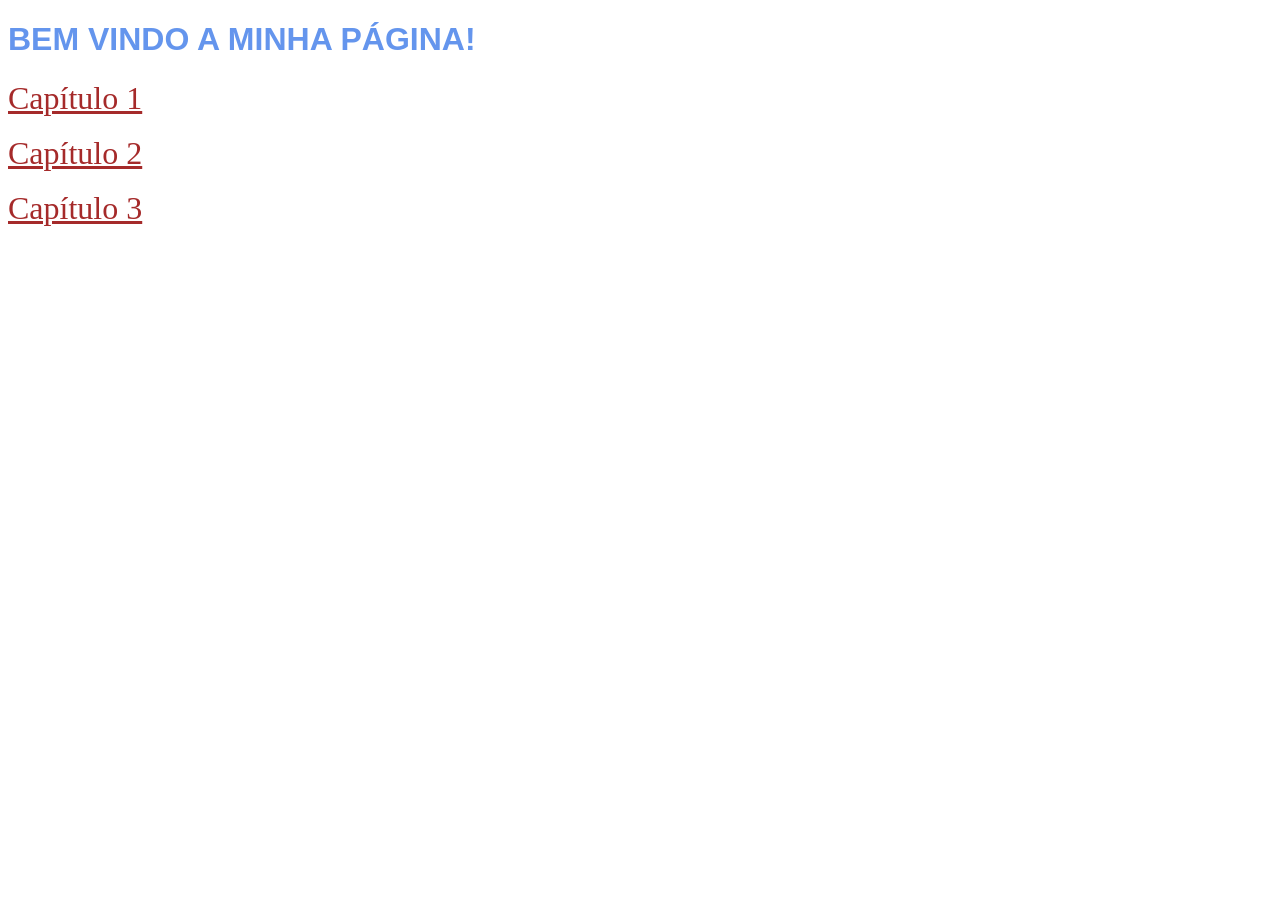
<file: index.html>
<!DOCTYPE html>
<html lang="pt-br">

<head>
    <meta charset="UTF-8">
    <meta name="viewport" content="width=device-width, initial-scale=1.0">
    <title>Aula 10</title>
    <link rel="stylesheet" href="./style.css">
</head>

<body>
    <div>  <h1 style="color: cornflowerblue; font-family: Verdana, Geneva, Tahoma, sans-serif; font-size: xx-large;">BEM VINDO A MINHA PÁGINA!</h1>
    <a id="link" href="./pgcp1.html">Capítulo 1</a><br><br>
    <a id="link" href="./pgcp2.html">Capítulo 2</a><br><br>
    <a id="link" href="./pgcp3.html">Capítulo 3</a>
</div>
  
    




</body>

</html>
</file>
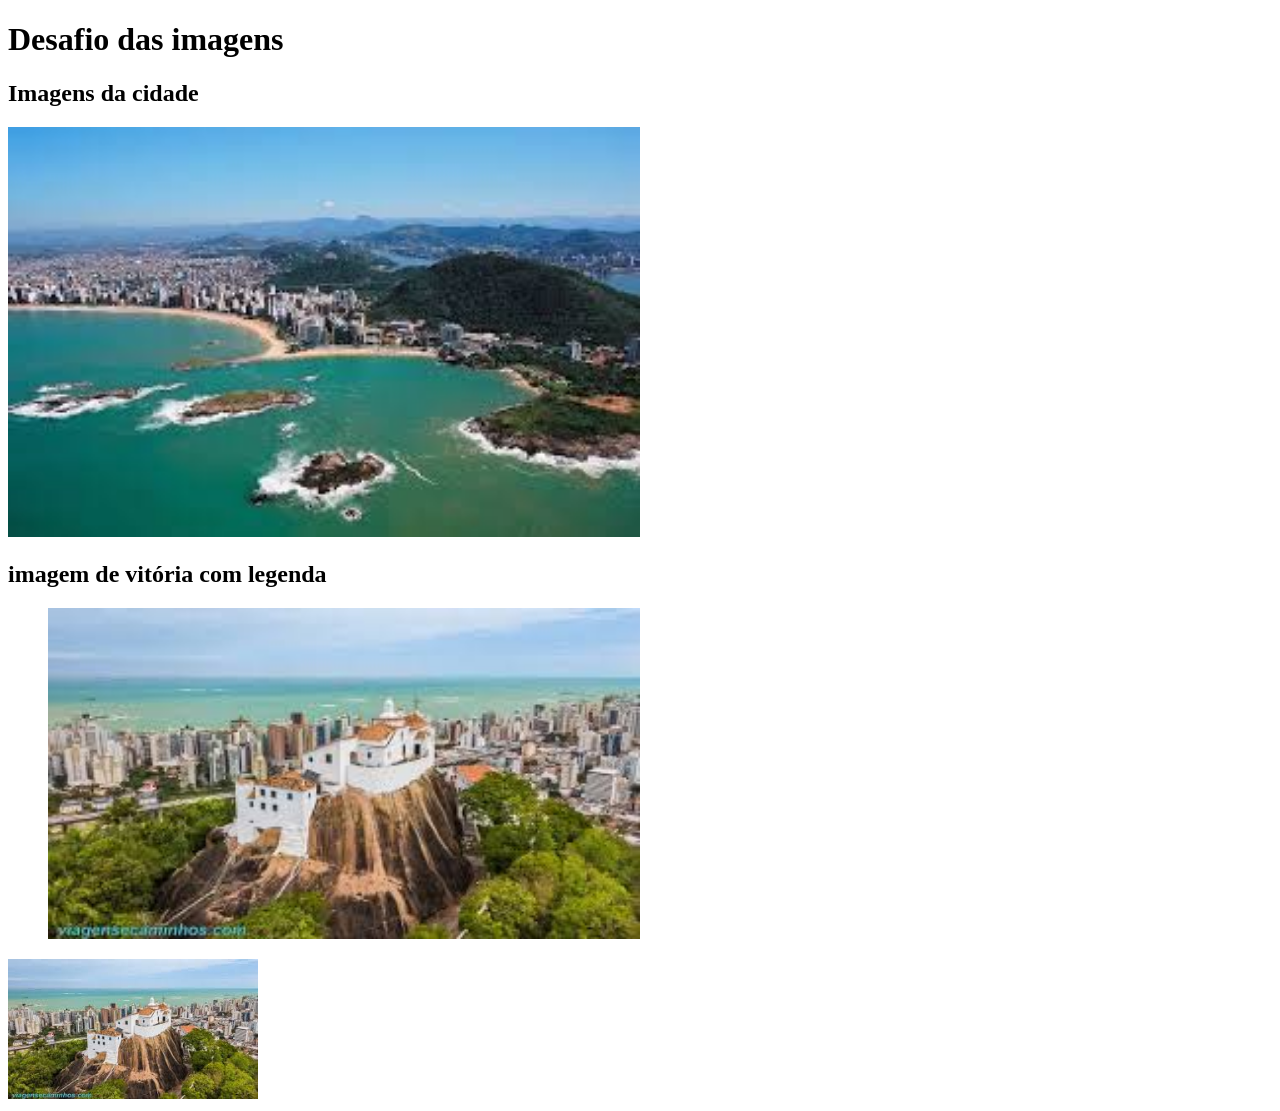
<file: AULA 02/index.html>
<!DOCTYPE html>
<html lang="pt-br">
<head>
    <meta charset="UTF-8">
    <meta name="viewport" content="width=], initial-scale=1.0">
    <title>Aula 02</title>
    <link rel="stylesheet" href="favicon-32x32.png">
</head>
<body>
    <h1>Desafio das imagens</h1>
    <h2>Imagens da cidade</h2>
    <img src="img vila velha.jpg" alt="imagem da bahia de vila velha" width="50%">
    <br>
    <h2>imagem de vitória com legenda</h2>
    <figure>
        <img src="convento legendado.jpg" alt="convento vila velha" width="50%">
    </figure>

<picture>
    <source srcset="img vila velha.jpg" media="(min-widht: 400px)">
    <img src="convento legendado.jpg" alt="convento com legenda" width="250px">
</picture>
    
 </picture>

</body>
</html>
</file>
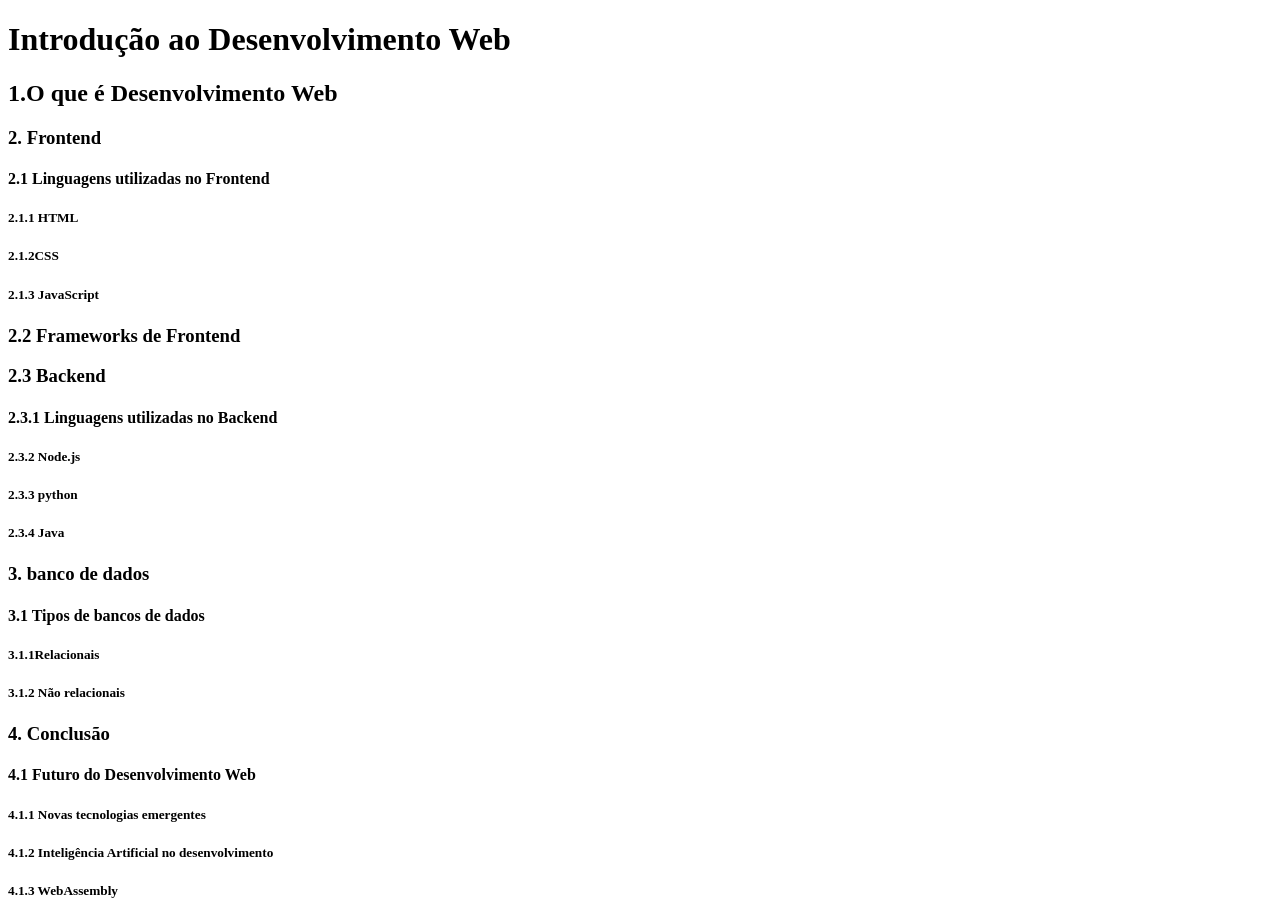
<file: AULA 03/index.html>
<!DOCTYPE html>
<html lang="pt-br">
<head>
    <meta charset="UTF-8">
    <meta name="viewport" content="width=device-width, initial-scale=1.0">
    <title>Aula 03</title>
</head>
<body>
    <h1>Introdução ao Desenvolvimento Web</h1>
    <h2>1.O que é Desenvolvimento Web</h2>
    <h3>2. Frontend</h3>
    <h4>2.1 Linguagens utilizadas no Frontend</h4>
    <h5>2.1.1 HTML</h5>
    <h5>2.1.2CSS</h5>
    <h5>2.1.3 JavaScript</h5>
    <h3>2.2 Frameworks de Frontend</h3>
    <h3>2.3 Backend</h3>
    <h4>2.3.1 Linguagens utilizadas no Backend</h4>
    <h5>2.3.2 Node.js</h5>
    <h5>2.3.3 python</h5>
    <h5>2.3.4 Java</h5>
    <h3>3. banco de dados</h3>
    <h4>3.1 Tipos de bancos de dados</h4>  
    <h5>3.1.1Relacionais</h5>
    <h5>3.1.2 Não relacionais</h5>
    <h3>4. Conclusão</h3>
    <h4>4.1 Futuro do Desenvolvimento Web</h4>
    <h5>4.1.1 Novas tecnologias emergentes</h5>
    <h5>4.1.2 Inteligência Artificial no desenvolvimento</h5>
    <h5>4.1.3 WebAssembly</h5>

    

    

</body>
</html>
</file>
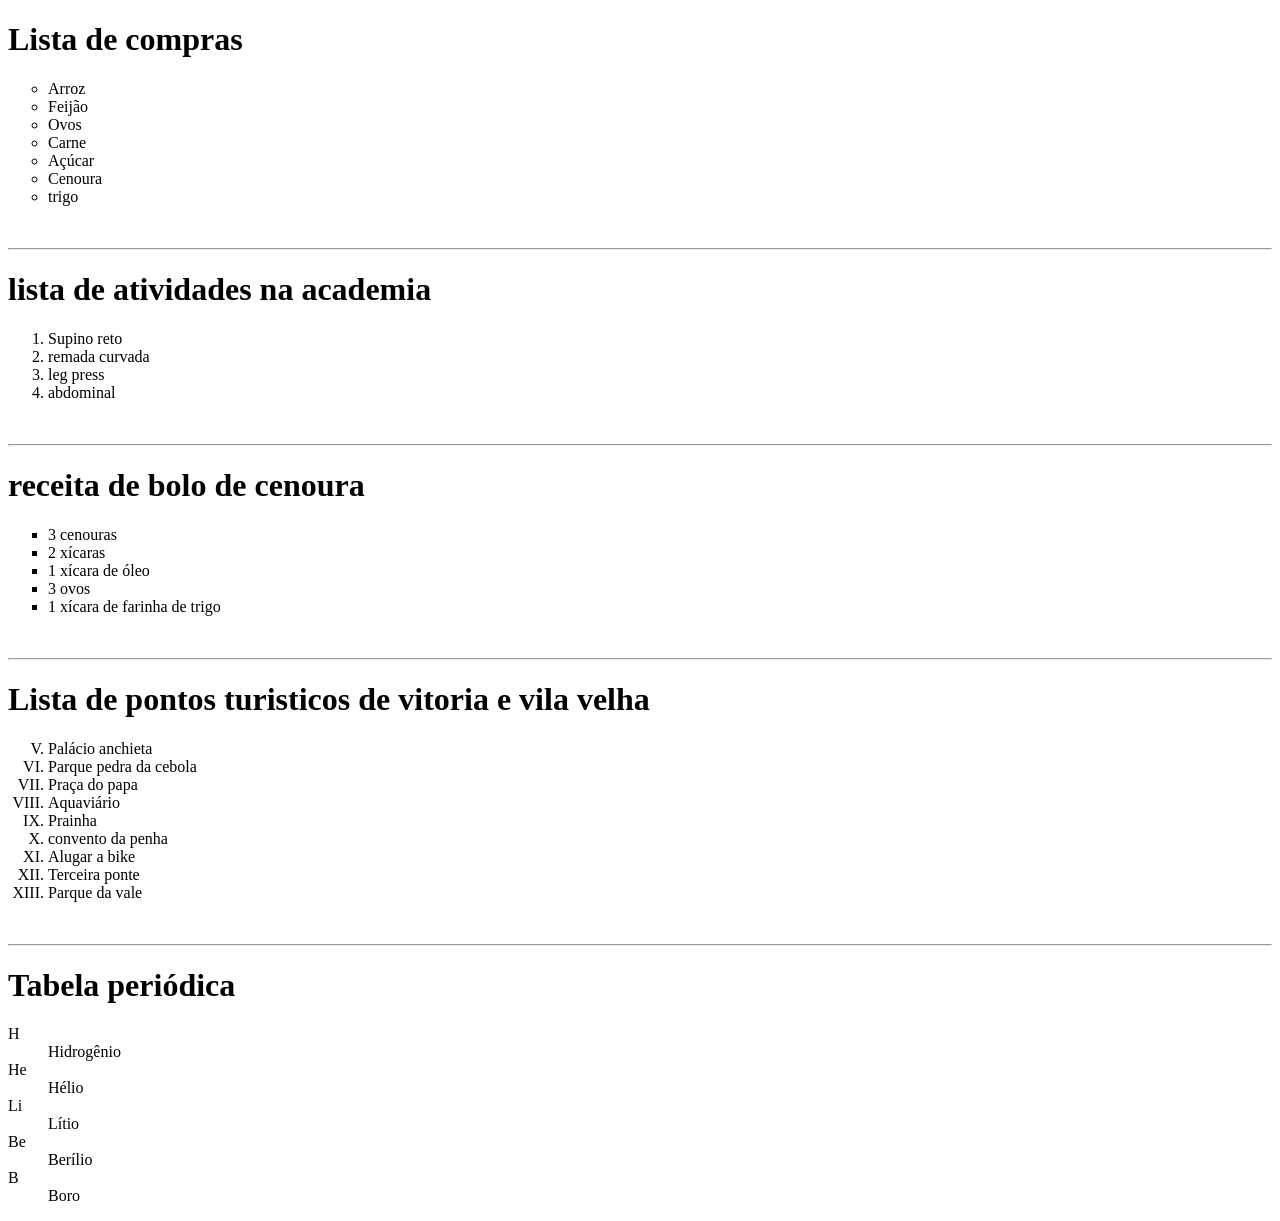
<file: Aula 05/index.html>
<!DOCTYPE html>
<html lang="pr-br">

<head>
    <meta charset="UTF-8">
    <meta name="viewport" content="width=device-width, initial-scale=1.0">
    <title>Aula 05</title>
</head>

<body>
    <h1>
        Lista de compras
    </h1>
    <ul type="Circle">
        <li>Arroz</li>
        <li>Feijão</li>
        <li>Ovos</li>
        <li>Carne</li>
        <li>Açúcar</li>
        <li>Cenoura</li>
        <li>trigo</li>
    </ul>
    <br>
    <hr>
    <h1>lista de atividades na academia</h1>
    <ol type="1" start="1">
        <li>Supino reto</li>
        <li>remada curvada</li>
        <li>leg press</li>
        <li>abdominal</li>
    </ol>
    <br>
    <hr>
    <h1>receita de bolo de cenoura</h1>
    <ul type="square">
        <li>3 cenouras</li>
        <li>2 xícaras</li>
        <li>1 xícara de óleo</li>
        <li>3 ovos</li>
        <li>1 xícara de farinha de trigo</li>
    </ul>
    <br>
    <hr>
    <h1>Lista de pontos turisticos de vitoria e vila velha</h1>
    <ol type="I" start="5">
        <li>Palácio anchieta</li>
        <li>Parque pedra da cebola</li>
        <li>Praça do papa</li>
        <li>Aquaviário</li>
        <li>Prainha</li>
        <li>convento da penha</li>
        <li>Alugar a bike</li>
        <li>Terceira ponte</li>
        <li>Parque da vale </li>
    </ol>
    <br>
    <hr>
   <h1>Tabela periódica</h1>
    <dl>
        <dt>H</dt>
        <dd>Hidrogênio</dd>
        
        <dt>He</dt>
        <dd>Hélio</dd>
        
        <dt>Li</dt>
        <dd>Lítio</dd>
        
        <dt>Be</dt>
        <dd>Berílio</dd>
        
        <dt>B</dt>
        <dd>Boro</dd>
    </dl>

</body>
</html>

</body>

</html>
</file>
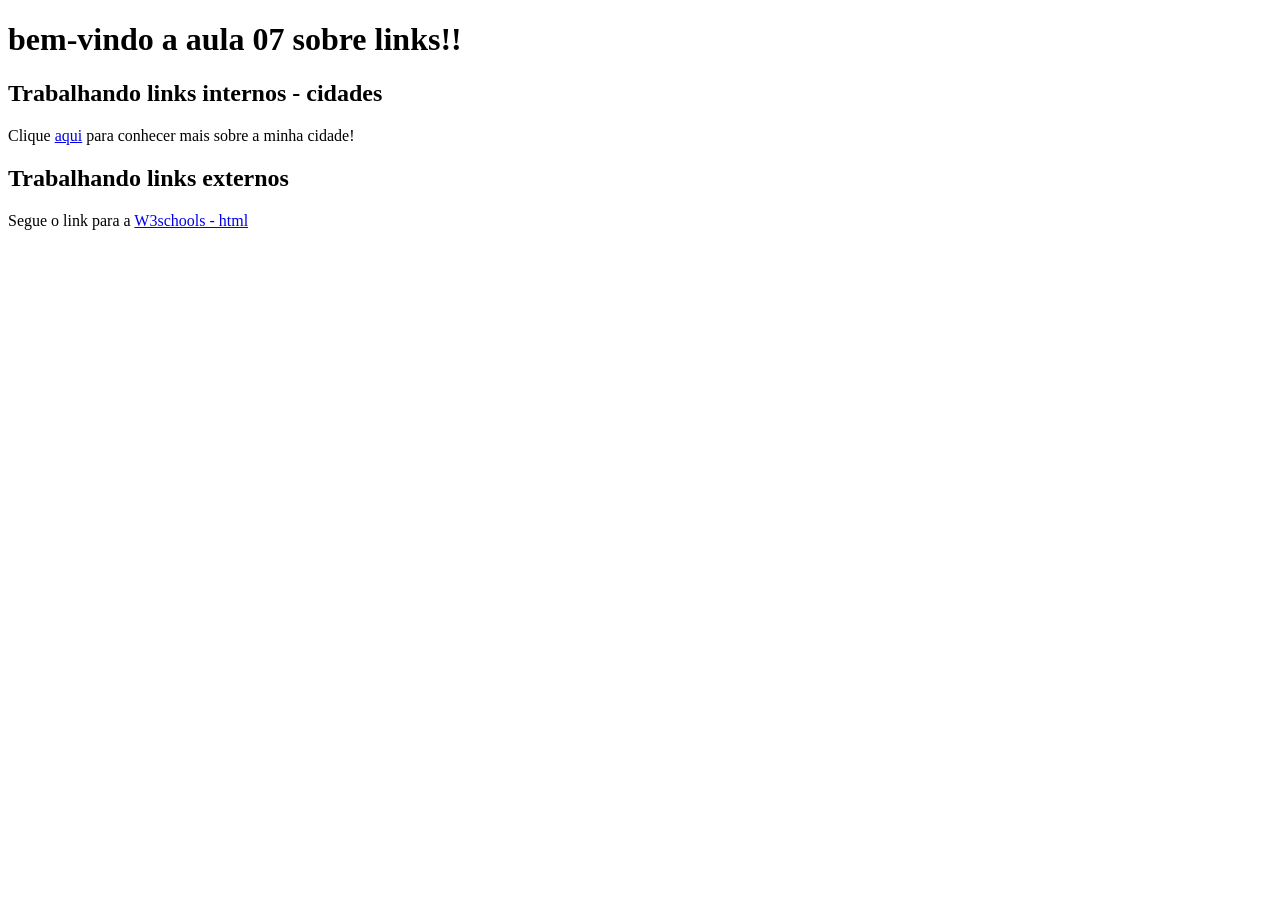
<file: aula 07/index.html>
<!DOCTYPE html>
<html lang="pt-br">

<head>
    <meta charset="UTF-8">
    <meta name="viewport" content="width=device-width, initial-scale=1.0">
    <title>Aula 07</title>
</head>

<body>
    <h1> bem-vindo a aula 07 sobre links!!</h1>
    <h2>Trabalhando links internos - cidades</h2>

    <p>Clique <a href="cidades/cidade.html">aqui</a> para conhecer mais sobre a minha cidade!</p>
    <h2> Trabalhando links externos</h2>
    <p>Segue o link para a <a href="https://www.w3schools.com/" target="_blank">W3schools - html</a></p>

</body>

</html>
</file>
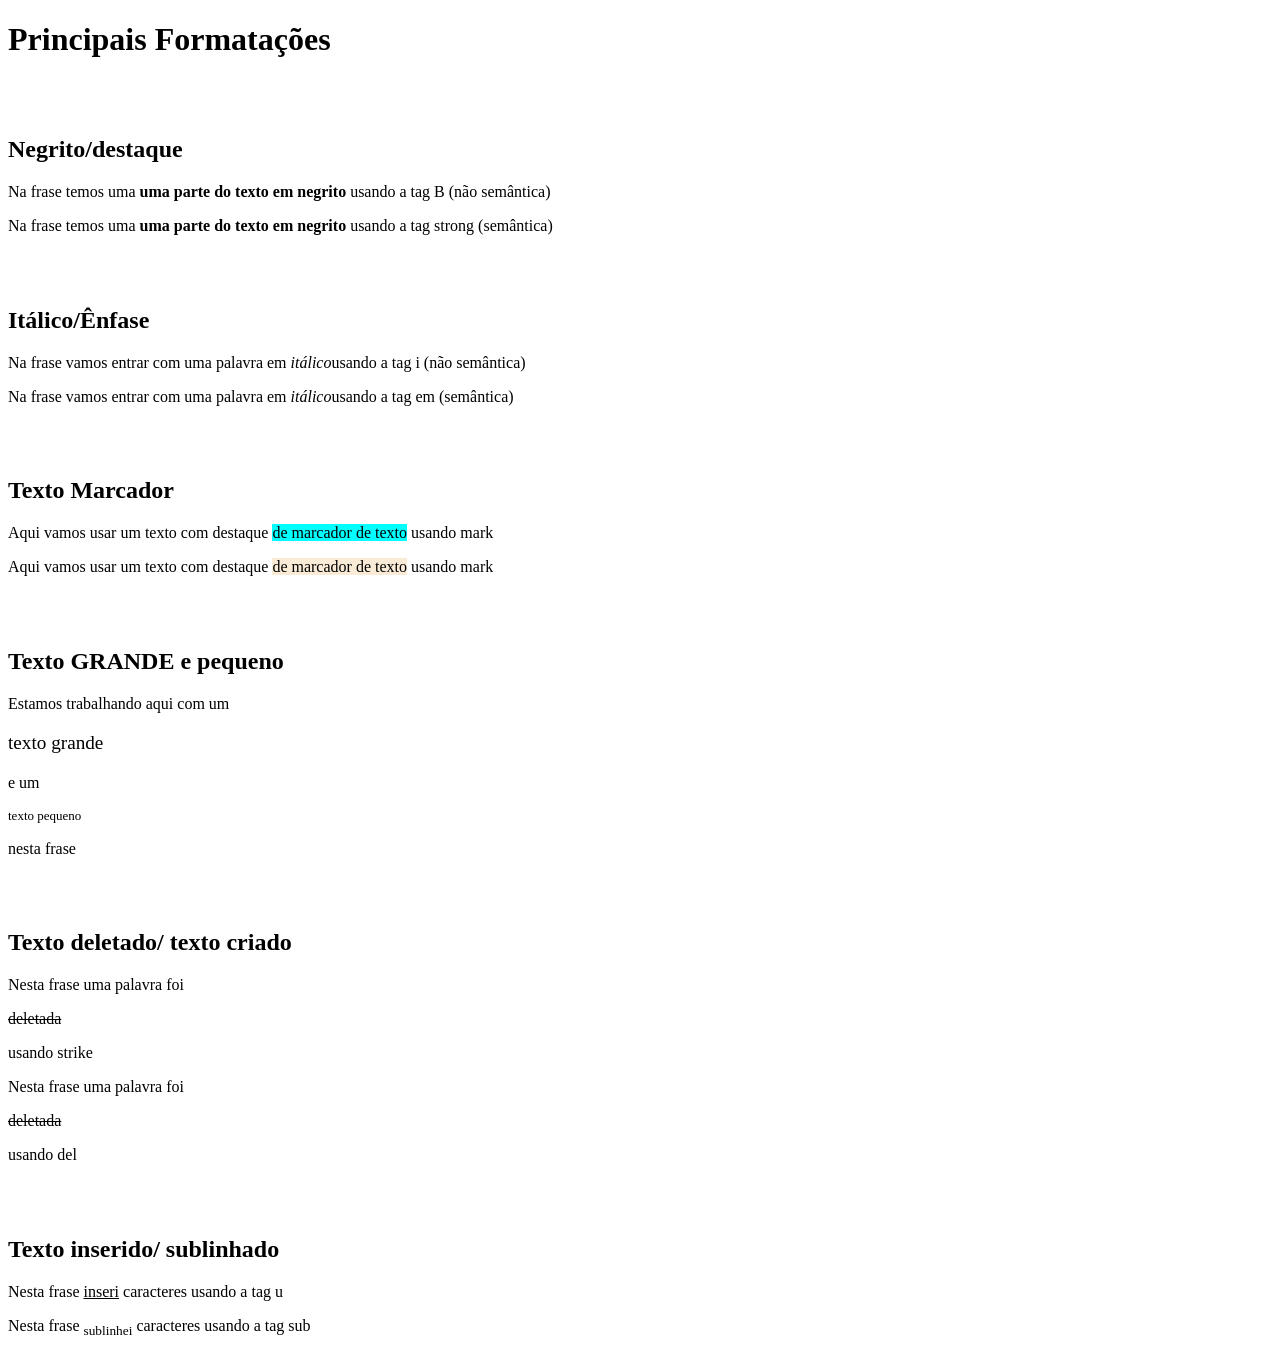
<file: AULA 4/index.html>
<!DOCTYPE html>
<html lang="pt-br">
<head>
    <meta charset="UTF-8">
    <meta name="viewport" content="width=device-width, initial-scale=1.0">
    <title>Aula 04</title>
</head>
<body>
    <h1>Principais Formatações</h1>
    <br><br>
    <h2> Negrito/destaque</h2>
    <p>Na frase temos uma <b>uma parte do texto em negrito</b> usando a tag B (não semântica)</p>
    <p>Na frase temos uma <strong>uma parte do texto em negrito</strong> usando a tag strong (semântica)</p>
    <br><br>
    <h2>Itálico/Ênfase</h2>
    <p>Na frase vamos entrar com uma palavra em <i>itálico</i>usando a tag i (não semântica)</p>
    <p>Na frase vamos entrar com uma palavra em <em>itálico</em>usando a tag em (semântica)</p>
    <br><br>
    <h2>Texto Marcador</h2>
    <p>Aqui vamos usar um texto com destaque <mark style="background-color: aqua;">de marcador de texto</mark> usando mark</p>
     <p>Aqui vamos usar um texto com destaque <mark style="background-color: antiquewhite;">de marcador de texto</mark> usando mark</p>
     <br><br>
     <h2>Texto GRANDE e pequeno</h2>
     <p>Estamos trabalhando aqui com um<p style="font-size: larger;">texto grande<p><p>e um<p><p style="font-size: small;">texto pequeno<p><p>nesta frase</p>
     <br><br>
     <h2>Texto deletado/ texto criado</h2>
     <p>Nesta frase uma palavra foi</p><p><strike>deletada</strike></p><p>usando strike</p>
     <p>Nesta frase uma palavra foi</p><p><del>deletada</del></p><p>usando del</p>
     <br><br>
     <h2>Texto inserido/ sublinhado</h2>
     <p>Nesta frase <u>inseri</u> caracteres usando a tag u</p>
    <p>Nesta frase <sub>sublinhei</sub> caracteres usando a tag sub </p>


    

</body>
</html>
</file>
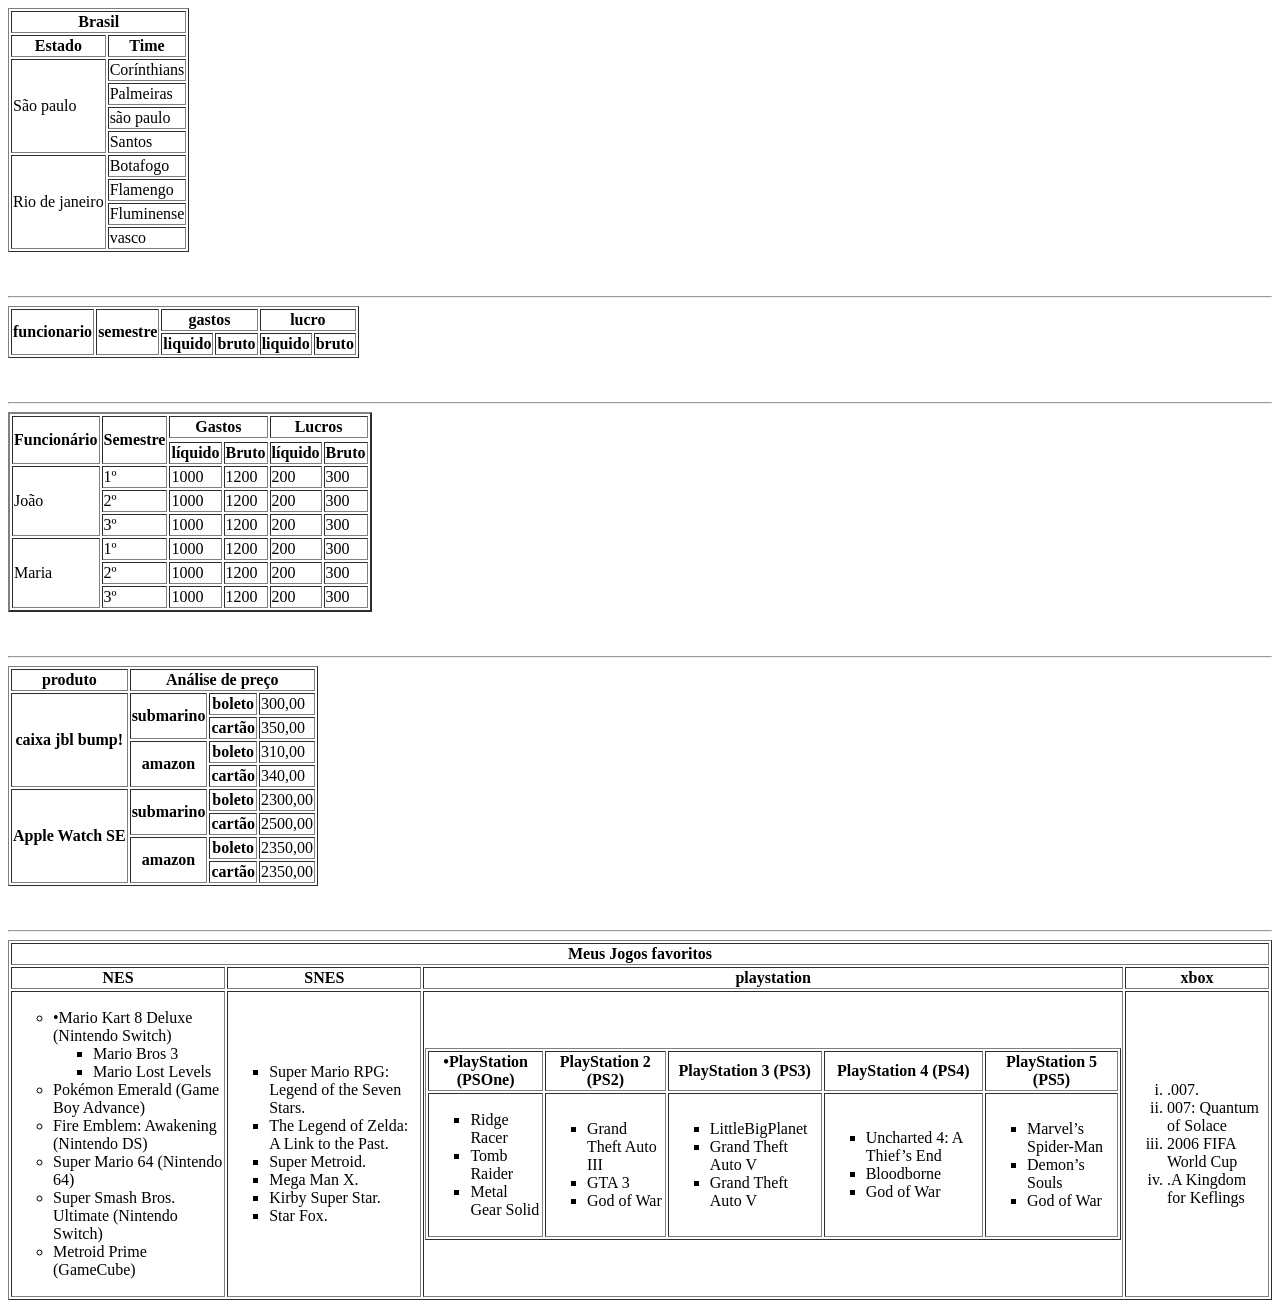
<file: AULA-06/index.html>
<!DOCTYPE html>
<html lang="pt-br">

<head>
    <meta charset="UTF-8">
    <meta name="viewport" content="width=device-width, initial-scale=1.0">
    <title>Aula 06</title>
</head>

<body>

    <table border="1">
        <thead>
            <tr>
                <th colspan="2">Brasil</th>
            </tr>
            <tr>
                <th>Estado</th>
                <th>Time</th>
            </tr>
        </thead>
        <tbody>
            <tr>
                <td rowspan="4">São paulo</td>
                <td>Corínthians</td>
            </tr>
            <tr>
                <td>Palmeiras</td>
            </tr>
            <tr>
                <td>são paulo</td>
            </tr>
            <tr>
                <td>Santos</td>
            </tr>
            <tr>
                <td rowspan="4">Rio de janeiro</td>
                <td>Botafogo</td>
            </tr>
            <tr>
                <td>Flamengo</td>
            </tr>
            <tr>
                <td>Fluminense</td>
            </tr>
            <tr>
                <td>vasco</td>
            </tr>
        </tbody>

    </table>
    <br><br>
    <hr>
    <table border="1">
        <thead>
            <tr>
                <th rowspan="2">funcionario</th>
                <th rowspan="2">semestre</th>
                <th colspan="2">gastos</th>
                <th colspan="2">lucro</th>
            </tr>
            <tr>
                <th>liquido</th>
                <th>bruto</th>
                <th>liquido</th>
                <th>bruto</th>
            </tr>
        </thead>
    </table>

    <br><br>
    <hr>
    <table border="2">
        <thead>
            <tr>
                <th rowspan="3">Funcionário</th>
                <th rowspan="3">Semestre</th>
                <th colspan="2">Gastos</th>
                <th colspan="2">Lucros</th>
            <tr>
            <tr>
                <th>líquido</th>
                <th>Bruto</th>
                <th>líquido</th>
                <th>Bruto</th>
            </tr>
        </thead>
        <tbody>
            <tr>
                <td rowspan="3">João</td>
                <td>1º</td>
                <td>1000</td>
                <td>1200</td>
                <td>200</td>
                <td>300</td>
            </tr>
            <tr>
                <td>2º</td>
                <td>1000</td>
                <td>1200</td>
                <td>200</td>
                <td>300</td>

            </tr>
            <tr>
                <td>3º</td>
                <td>1000</td>
                <td>1200</td>
                <td>200</td>
                <td>300</td>
            </tr>
            <tr>
                <td rowspan="3">Maria</td>
                <td>1º</td>
                <td>1000</td>
                <td>1200</td>
                <td>200</td>
                <td>300</td>
            </tr>
            <tr>
                <td>2º</td>
                <td>1000</td>
                <td>1200</td>
                <td>200</td>
                <td>300</td>

            </tr>
            <tr>
                <td>3º</td>
                <td>1000</td>
                <td>1200</td>
                <td>200</td>
                <td>300</td>
            </tr>
        </tbody>

    </table>

    <br><br>
    <hr>

    <table border="1">
        <tr>
            <th>produto</th>
            <th colspan="3">Análise de preço</th>
        </tr>
        <tr>
            <th rowspan="4">caixa jbl bump!</th>
            <th rowspan="2">submarino</th>
            <th>boleto</th>
            <td>300,00</td>
        </tr>
        <tr>
            <th>cartão</th>
            <td>350,00</td>
        </tr>
        <tr>
            <th rowspan="2">amazon</th>
            <th>boleto</th>
            <td>310,00</td>
        </tr>
        <tr>
            <th>cartão</th>
            <td>340,00</td>
        </tr>

        <tr>
            <th rowspan="4">Apple Watch SE </th>
            <th rowspan="2">submarino</th>
            <th>boleto</th>
            <td>2300,00</td>
        </tr>
        <tr>
            <th>cartão</th>
            <td>2500,00</td>
        </tr>
        <tr>
            <th rowspan="2">amazon</th>
            <th>boleto</th>
            <td>2350,00</td>
        </tr>
        <tr>
            <th>cartão</th>
            <td>2350,00</td>
        </tr>
    </table>

    <br><br>
    <hr>

    <table border="1">
        <thead>
            <tr>
                <th colspan="4">Meus Jogos favoritos</th>
            </tr>
            <tr>
                <th>NES</th>
                <th>SNES</th>
                <th>playstation</th>
                <th>xbox</th>
            </tr>
        </thead>
        <tbody>
            <tr>
                <td>
                    <ul type="circle">
                        <li>•Mario Kart 8 Deluxe (Nintendo Switch)
                            <ul type="square">
                                <li>Mario Bros 3</li>
                                <li>Mario Lost Levels</li>
                            </ul>
                        <li>Pokémon Emerald (Game Boy Advance)</li>
                        <li>Fire Emblem: Awakening (Nintendo DS)</li>
                        <li>Super Mario 64 (Nintendo 64)</li>
                        <li>Super Smash Bros. Ultimate (Nintendo Switch)</li>
                        <li>Metroid Prime (GameCube)</li>
                    </ul>
                </td>
                <td>
                    <ul type="square">
                        <li>Super Mario RPG: Legend of the Seven Stars.</li>
                        <li>The Legend of Zelda: A Link to the Past.</li>
                        <li>Super Metroid.</li>
                        <li>Mega Man X.</li>
                        <li>Kirby Super Star.</li>
                        <li>Star Fox.</li>
                    </ul>
                </td>
                <td>
                    <table border="1">
                        <thead> <tr>
                            <th>•PlayStation (PSOne)</th>
                            <th>PlayStation 2 (PS2)</th>
                            <th>PlayStation 3 (PS3)</th>
                            <th>PlayStation 4 (PS4)</th>
                            <th>PlayStation 5 (PS5)</th>
                        </tr></thead>
                       <tbody></tbody>
                        <tr>
                            <td>
                                <ul type="square">
                                    <li>Ridge Racer</li>
                                    <li>Tomb Raider</li>
                                    <li>Metal Gear Solid</li>
                                </ul>
                            </td>
                            <td>
                                <ul type="square">
                                    <li>Grand Theft Auto III</li>
                                    <li>GTA 3</li>
                                    <li>God of War</li>
                                </ul>
                            </td>
                            <td>
                                <ul type="square">
                                    <li>LittleBigPlanet</li>
                                    <li>Grand Theft Auto V</li>
                                    <li>Grand Theft Auto V</li>
                                </ul>
                            </td>
                            <td>
                                <ul type="square">
                                    <li>Uncharted 4: A Thief’s End</li>
                                    <li>Bloodborne</li>
                                    <li>God of War</li>
                                </ul>
                            </td>
                            <td>
                                <ul type="square">
                                    <li>Marvel’s Spider-Man</li>
                                    <li>Demon’s Souls</li>
                                    <li>God of War</li>
                                </ul>
                            </td>

                        </tr>
                    </table>
                   
                </td>
                <td>
                    <ol type="i">
                        <li>.007.</li>
                        <li>007: Quantum of Solace</li>
                        <li>2006 FIFA World Cup</li>
                        <li>.A Kingdom for Keflings</li>
                    </ol>
                </td>
            </tr>

    </table>
    </tbody>






</body>

</html>
</file>
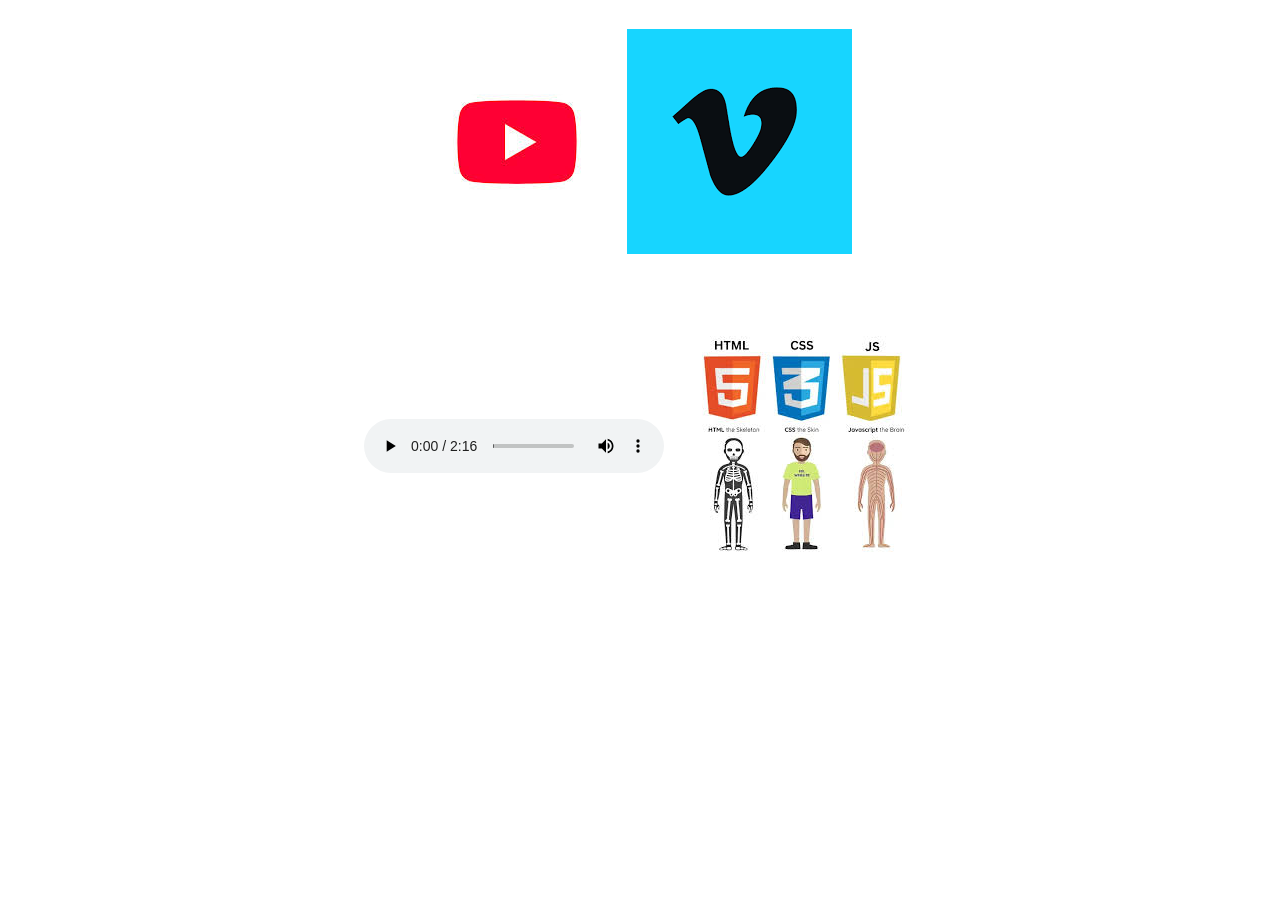
<file: aula_08/index.html>
<!DOCTYPE html>
<html lang="pt-br">

<head>
    <meta charset="UTF-8">
    <meta name="viewport" content="width=device-width, initial-scale=1.0">
    <title>Aula 08</title>
</head>

<body>

    <table align="center" cellspacing="20">
        <tr>
            <td>
                <a href="./video/videoplayback.mp4"><img src="./img/youtube.jfif" alt="logo youtube">
            </td>
            <td> <a href="https://vimeo.com/246638632?fl=pl&fe=sh" target="_blank"><img src="./img/vimeo.png" alt="Logo vimeo"></a></td>
        </tr>
    </table>
    <br><br>
    <table align="center" cellspacing="20">
        <tr>
            <td><audio preload="metadata" controls autoplay loop source src="./audio/hinoflamengo.mp3"></audio>
            </td>
            <td><img src="./img/html_css_js.jpg" alt="imagem linguagens de cod"></td>
        </tr>
    </table>
   
</body>

</html>
</file>
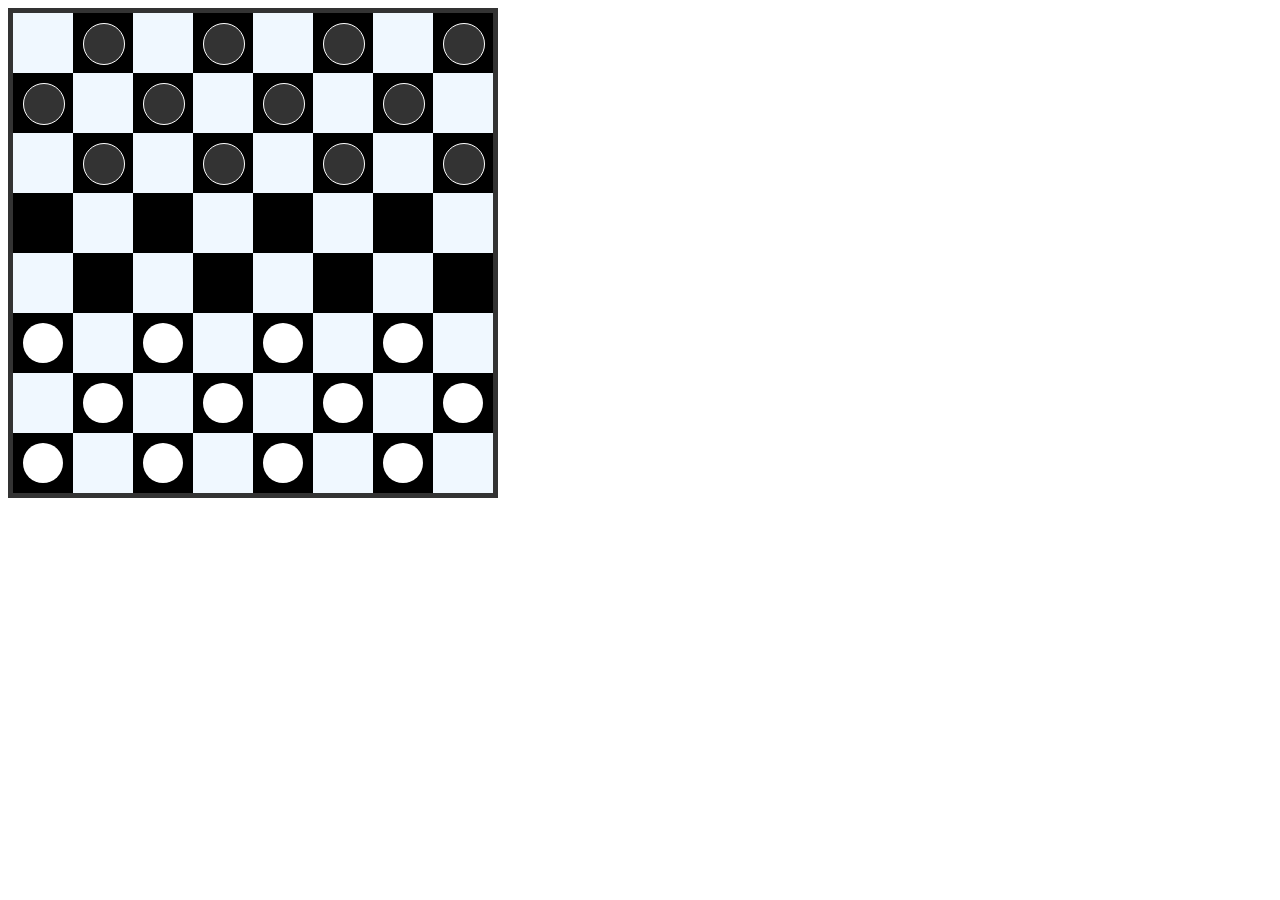
<file: dama/index.html>
<!DOCTYPE html>
<html lang="pt-br">

<head>
    <meta charset="UTF-8">
    <meta name="viewport" content="width=device-width, initial-scale=1.0">
    <title>Daminha</title>
    <link rel="stylesheet" href="./style.css">
</head>

<body>
    <div class="tabuleiro">
        <div class="casa branca"></div>
        <div class="casa preto">
            <div class="peca preta"></div>
        </div>
        <div class="casa branca"></div>
        <div class="casa preto">
            <div class="peca preta"></div>
        </div>
        <div class="casa branca"></div>
        <div class="casa preto">
            <div class="peca preta"></div>
        </div>
        <div class="casa branca"></div>
        <div class="casa preto">
            <div class="peca preta"></div>
        </div>

        <div class="casa preto">
            <div class="peca preta"></div>
        </div>
        <div class="casa branca"></div>
        <div class="casa preto">
            <div class="peca preta"></div>
        </div>
        <div class="casa branca"></div>
        <div class="casa preto">
            <div class="peca preta"></div>
        </div>
        <div class="casa branca"></div>
        <div class="casa preto">
            <div class="peca preta"></div>
        </div>
        <div class="casa branca"></div>

        <div class="casa branca"></div>
        <div class="casa preto">
            <div class="peca preta"></div>
        </div>
        <div class="casa branca"></div>
        <div class="casa preto">
            <div class="peca preta"></div>
        </div>
        <div class="casa branca"></div>
        <div class="casa preto">
            <div class="peca preta"></div>
        </div>
        <div class="casa branca"></div>
        <div class="casa preto">
            <div class="peca preta"></div>
        </div>

        <div class="casa preto"></div>
        <div class="casa branca"></div>
        <div class="casa preto"></div>
        <div class="casa branca"></div>
        <div class="casa preto"></div>
        <div class="casa branca"></div>
        <div class="casa preto"></div>
        <div class="casa branca"></div>

        <div class="casa branca"></div>
        <div class="casa preto"></div>
        <div class="casa branca"></div>
        <div class="casa preto"></div>
        <div class="casa branca"></div>
        <div class="casa preto"></div>
        <div class="casa branca"></div>
        <div class="casa preto"></div>

        <div class="casa preto">
            <div class="peca branca"></div>
        </div>
        <div class="casa branca"></div>
        <div class="casa preto">
            <div class="peca branca"></div>
        </div>
        <div class="casa branca"></div>
        <div class="casa preto">
            <div class="peca branca"></div>
        </div>
        <div class="casa branca"></div>
        <div class="casa preto">
            <div class="peca branca"></div>
        </div>
        <div class="casa branca"></div>

        <div class="casa branca"></div>
        <div class="casa preto">
            <div class="peca branca"></div>
        </div>
        <div class="casa branca"></div>
        <div class="casa preto">
            <div class="peca branca"></div>
        </div>
        <div class="casa branca"></div>
        <div class="casa preto">
            <div class="peca branca"></div>
        </div>
        <div class="casa branca"></div>
        <div class="casa preto">
            <div class="peca branca"></div>
        </div>

        <div class="casa preto">
            <div class="peca branca"></div>
        </div>
        <div class="casa branca"></div>
        <div class="casa preto">
            <div class="peca branca"></div>
        </div>
        <div class="casa branca"></div>
        <div class="casa preto">
            <div class="peca branca"></div>
        </div>
        <div class="casa branca"></div>
        <div class="casa preto">
            <div class="peca branca"></div>
        </div>
        <div class="casa branca"></div>
    </div>
</body>

</html>
</file>
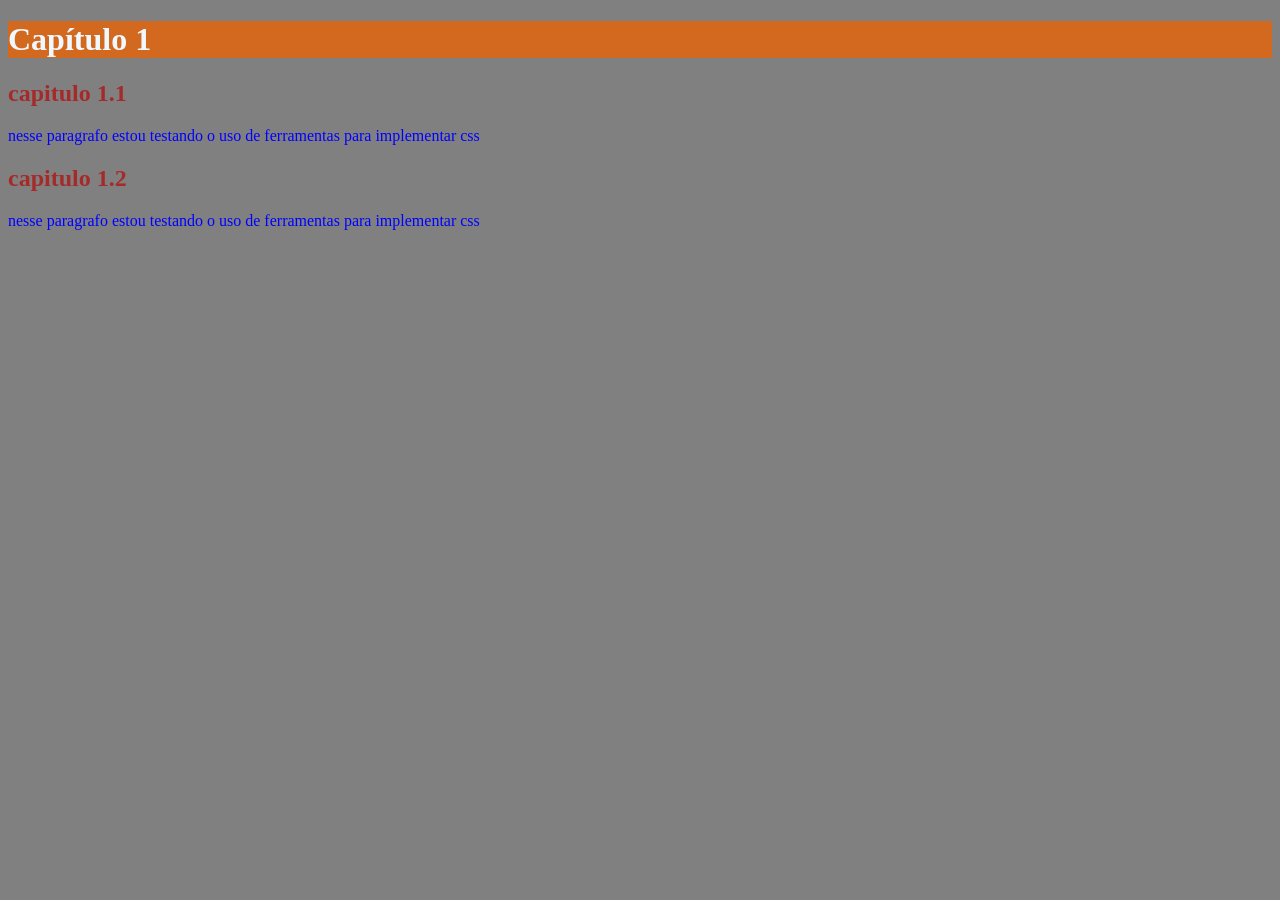
<file: pgcp1.html>
<!DOCTYPE html>
<html lang="en">
<head>
    <meta charset="UTF-8">
    <meta name="viewport" content="width=device-width, initial-scale=1.0">
    <title>Aula 10</title>
</head>
<body style="background-color:grey">
    <h1 style="background-color: chocolate; color: aliceblue;">Capítulo 1</h1>
    <h2 style="color: brown;">capitulo 1.1</h2>
    <p style="color: blue;">nesse paragrafo estou testando o uso de ferramentas para implementar css</p>
    <h2 style="color: brown;">capitulo 1.2</h2>
    <p style="color: blue;">nesse paragrafo estou testando o uso de ferramentas para implementar css</p>
</body>
</html>
</file>
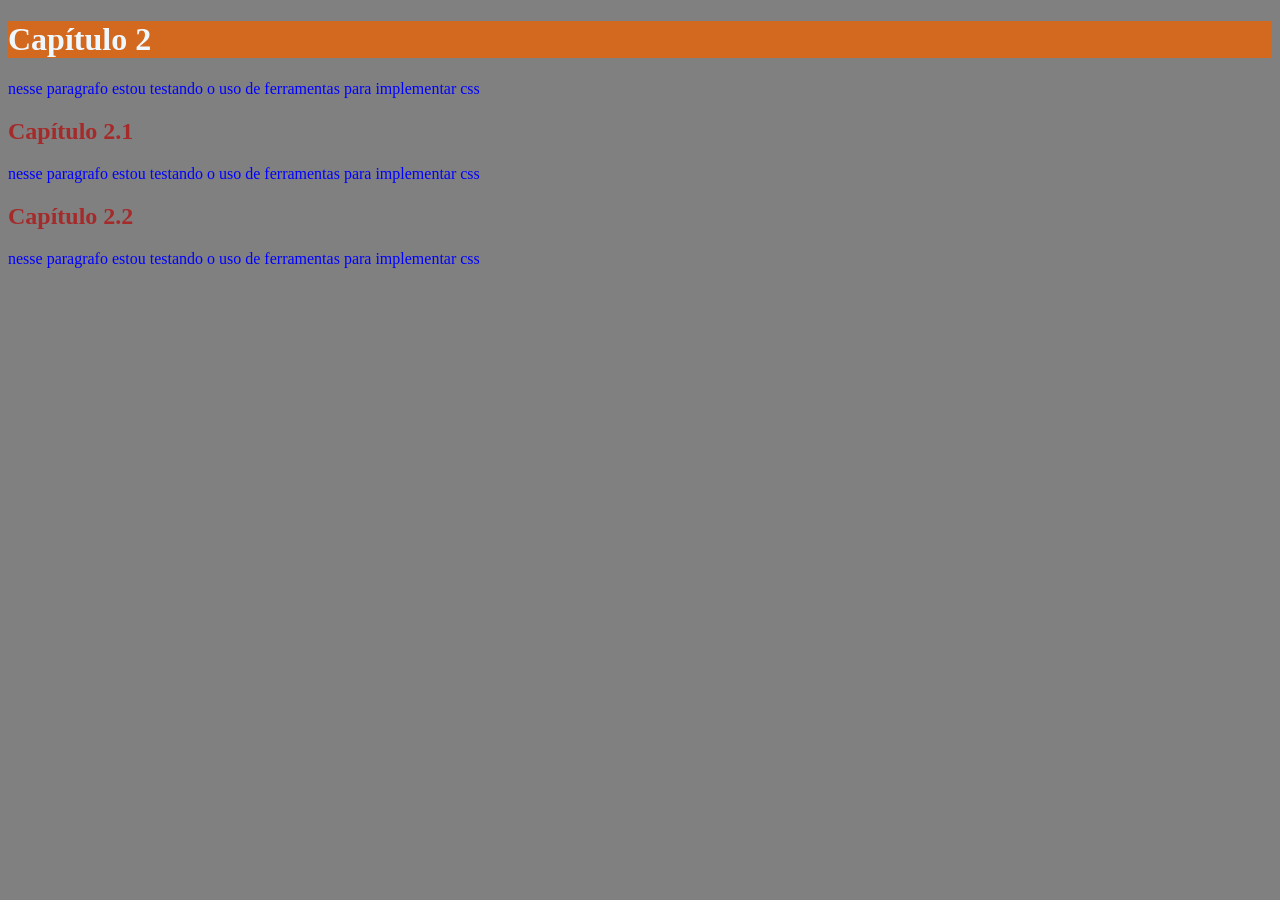
<file: pgcp2.html>
<!DOCTYPE html>
<html lang="en">
<head>
    <meta charset="UTF-8">
    <meta name="viewport" content="width=device-width, initial-scale=1.0">
    <title>Aula 10</title>
</head>
<body id="fundo">
    <h1>Capítulo 2</h1>
    <p>nesse paragrafo estou testando o uso de ferramentas para implementar css</p>
    <h2>Capítulo 2.1</h2>
    <p>nesse paragrafo estou testando o uso de ferramentas para implementar css</p>
    <h2>Capítulo 2.2</h2>
    <p>nesse paragrafo estou testando o uso de ferramentas para implementar css</p>

    <style>
        h1 {
            background-color: chocolate;
            color: aliceblue;
        }

        h2 {
            color: brown;

        }

        p {
            color: blue;
        }
        #fundo{
            background-color: grey;
        }
    </style>
</body>
</html>
</file>
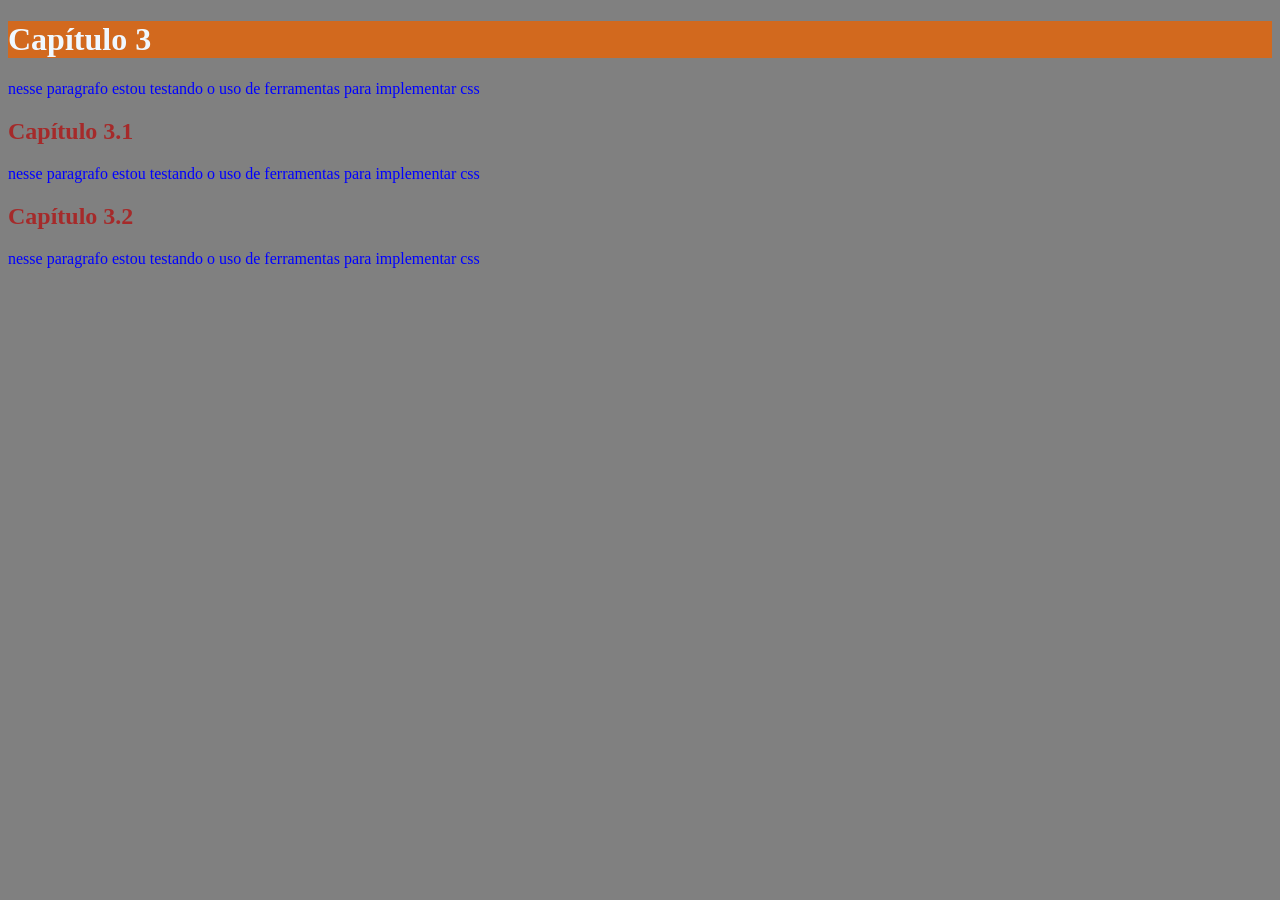
<file: pgcp3.html>
<!DOCTYPE html>
<html lang="en">
<head>
    <meta charset="UTF-8">
    <meta name="viewport" content="width=device-width, initial-scale=1.0">
    <title>Aula 10</title>
    <link rel="stylesheet" href="./style.css">
</head>
<body id="fundo">
     <h1 id="cap">Capítulo 3</h1>
    <p id="pg">nesse paragrafo estou testando o uso de ferramentas para implementar css</p>
    <h2 id="cap2">Capítulo 3.1</h2>
    <p id="pg">nesse paragrafo estou testando o uso de ferramentas para implementar css</p>
    <h2 id="cap2">Capítulo 3.2</h2>
    <p id="pg">nesse paragrafo estou testando o uso de ferramentas para implementar css</p>

</body>
</html>
</file>
<file: style.css>
#cap {
    background-color: chocolate;
    color: aliceblue;
}

#cap2 {
    color: brown;
}

#pg {
    color: blue;
}

#fundo {
    background-color: grey;
}

#link{
    font-size: xx-large;
    color: brown;
}
</file>
<file: dama/style.css>
.tabuleiro {
    width: 480px;
    height: 480px;
    border: 5px solid #333;
}


.casa {
    width: 60px;
    height: 60px;
    float: left; 
}


.branca {
    background-color: aliceblue;
}

.preto {
    background-color: black;
}


.peca {
    width: 40px;
    height: 40px;
    border-radius: 50%; 
    
   
    margin-top: 10px;
    margin-left: 10px;
}

/* Cores das peças */
.peca.branca {
    background-color: white;
}

.peca.preta {
    background-color: #333;
    border: 1px solid white;
}
</file>
